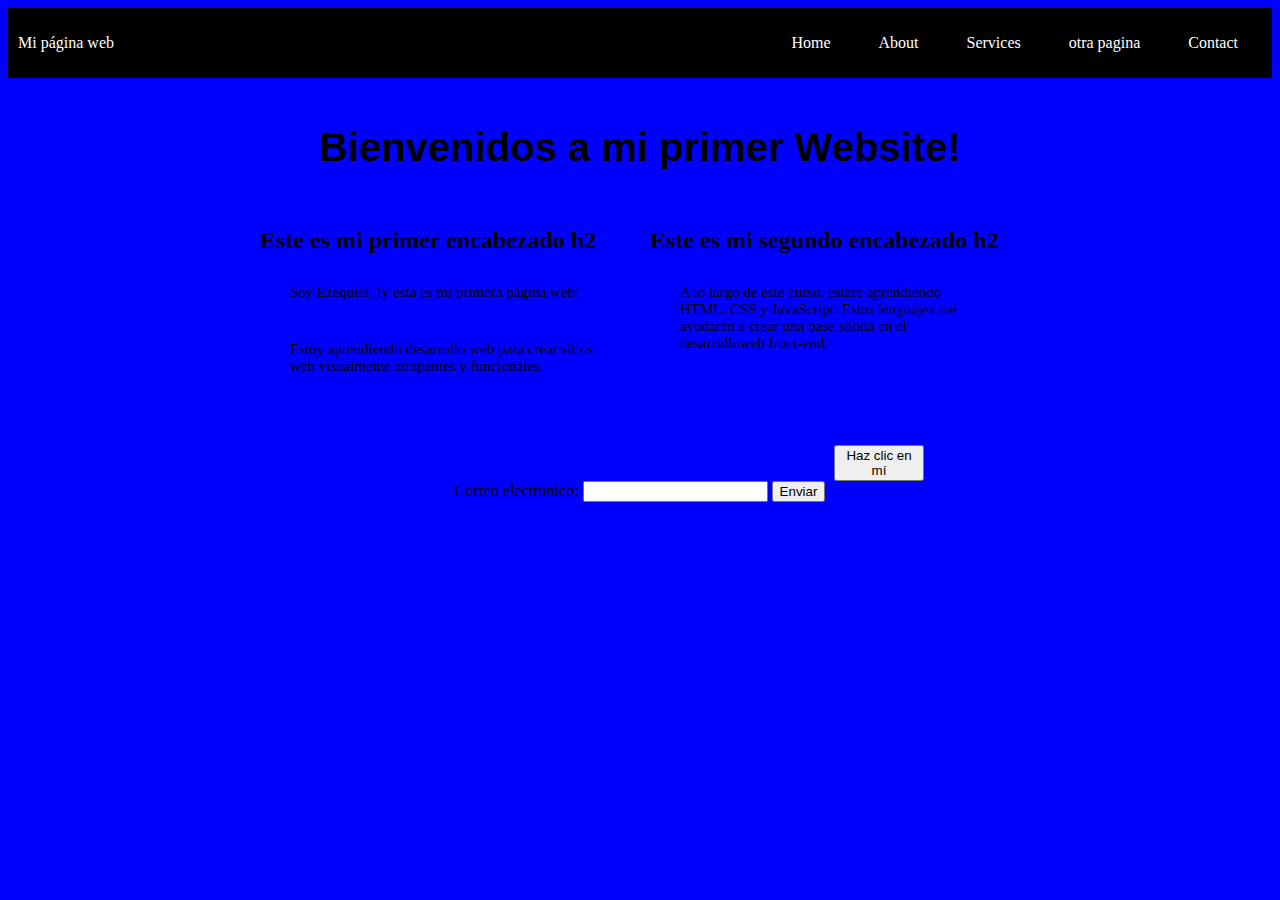
<file: index.html>
<!DOCTYPE html>
<html>
 <head>
   <meta charset="UTF-8"/>
    <title>Página Nueva</title>
    <link rel="stylesheet" type="text/css" href="estilo.css">
    <script src="java.js"></script>
 </head>

<body>



  <div class="container-nav">
    <nav class="navbar" role="navigation">
      <a href="index.html" class="brand">Mi página web</a>
      <ul class="nav-links">
        <li><a href="index.html">Home</a></li>
        <li><a href="about.html">About</a></li>
        <li><a href="services.html">Services</a></li>
        <li><a href="otrapagina.html">otra pagina</a></li>
        <li><a href="contact.html">Contact</a></li>
      </ul>
    </nav>
    <button class="button-menu-toggle">Menu</button>
  </div>






  <div class="container">
   <h1>Bienvenidos a mi primer Website!</h1>
    <div class="row">
      <div class="column">
       <h2>Este es mi primer encabezado h2</h2>
       <p>Soy Ezequiel, !y esta es mi primera página web!</p>

       <p>Estoy aprendiendo desarrollo web para crear sitios web
       visualmente atrapantes y funcionales.</p>
      </div>


      <div class="column">
       <h2>Este es mi segundo encabezado h2</h2>

       <p>A lo largo de este curso, estare aprendiendo HTML, CSS y JavaScript. 
       Estos lenguajes me ayudarán a crear una base sólida en el desarrolloweb front-end.</p>
      </div>
    </div>
  </div>
  <button class="boton" onclick="showAlert()">Haz clic en mí</button>






  <form id="myForm">
    <label for="email">Correo electronico:</label>
    <input type="email" id="email" name="email" required>
    <button type="submit">Enviar</button>
  </form>





  
  
</body>


</html>
</file>
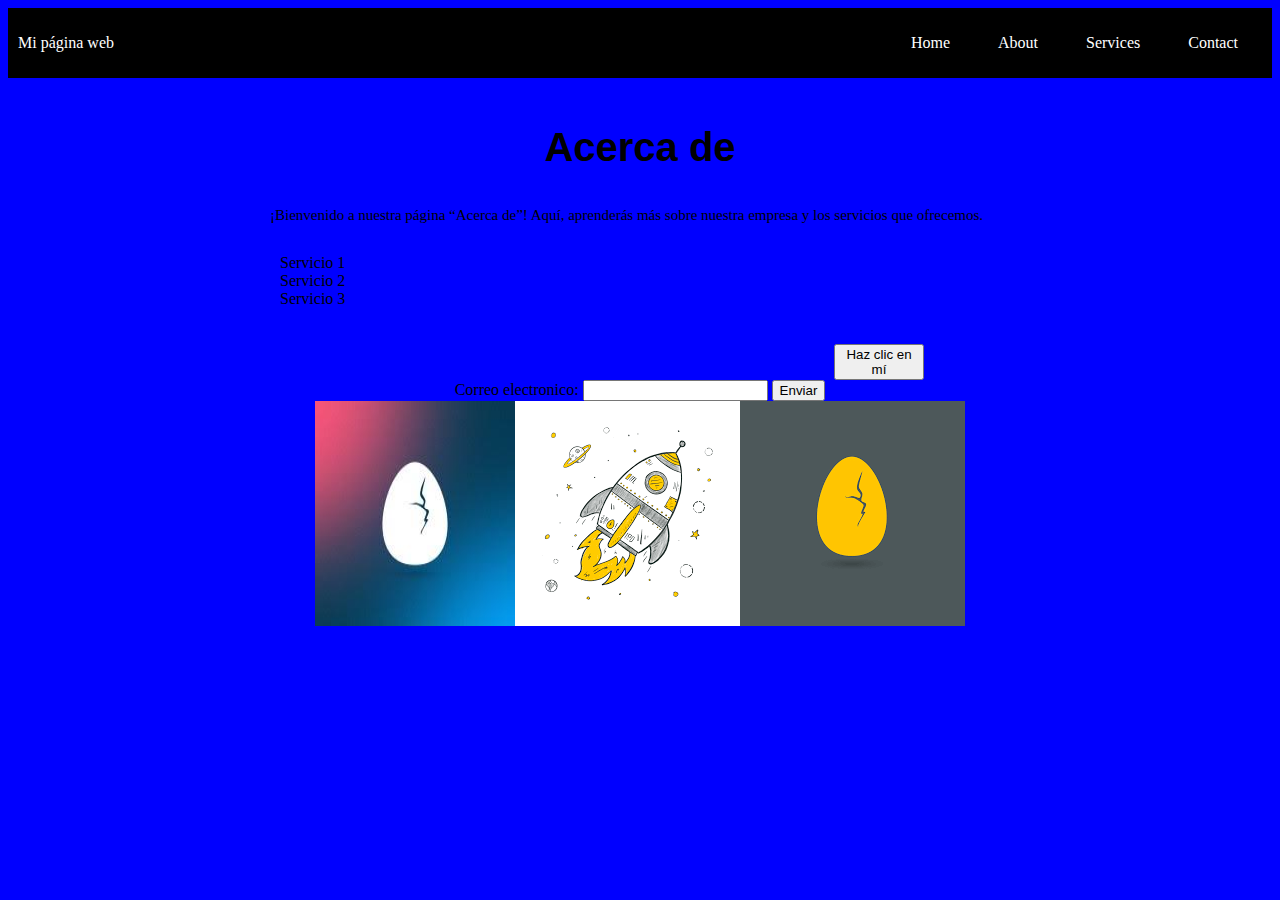
<file: about.html>
<!DOCTYPE html>
<html>
 <head>
   <meta charset="UTF-8"/>
    <title>Acerca de</title>
    <link rel="stylesheet" type="text/css" href="estilo.css">
    <script src=""></script>
 </head>

<body>
 


    <div class="container-nav">
        <nav class="navbar" role="navigation">
          <a href="mi-primer-website.html" class="brand">Mi página web</a>
          <ul class="nav-links">
            <li><a href="mi-primer-website.html">Home</a></li>
            <li><a href="about.html">About</a></li>
            <li><a href="services.html">Services</a></li>
            <li><a href="contact.html">Contact</a></li>
          </ul>
        </nav>
        <button class="button-menu-toggle">Menu</button>
      </div>


    
    
    
    
    
      <div class="container">
        <h1>Acerca de</h1>
        <p>¡Bienvenido a nuestra página “Acerca de”! Aquí, aprenderás más sobre nuestra empresa y los servicios que ofrecemos.</p>
        <ul>
          <li>Servicio 1</li>
          <li>Servicio 2</li>
          <li>Servicio 3</li>
        </ul>
      </div>
      <button class="boton" onclick="showAlert()">Haz clic en mí</button>
    
    
    
    
    
    
      <form id="myForm">
        <label for="email">Correo electronico:</label>
        <input type="email" id="email" name="email" required>
        <button type="submit">Enviar</button>
      </form>
    
    
      <div class="imagenes">

        <img src="imagenes/egg.jpg" alt="primera foto"/>
        <img src="imagenes/egg2.png" alt="segunda foto"/>
        <img src="imagenes/egg3.png" alt="tercer foto"/>
  
      </div>
      
    

  
  
</body>


</html>
</file>
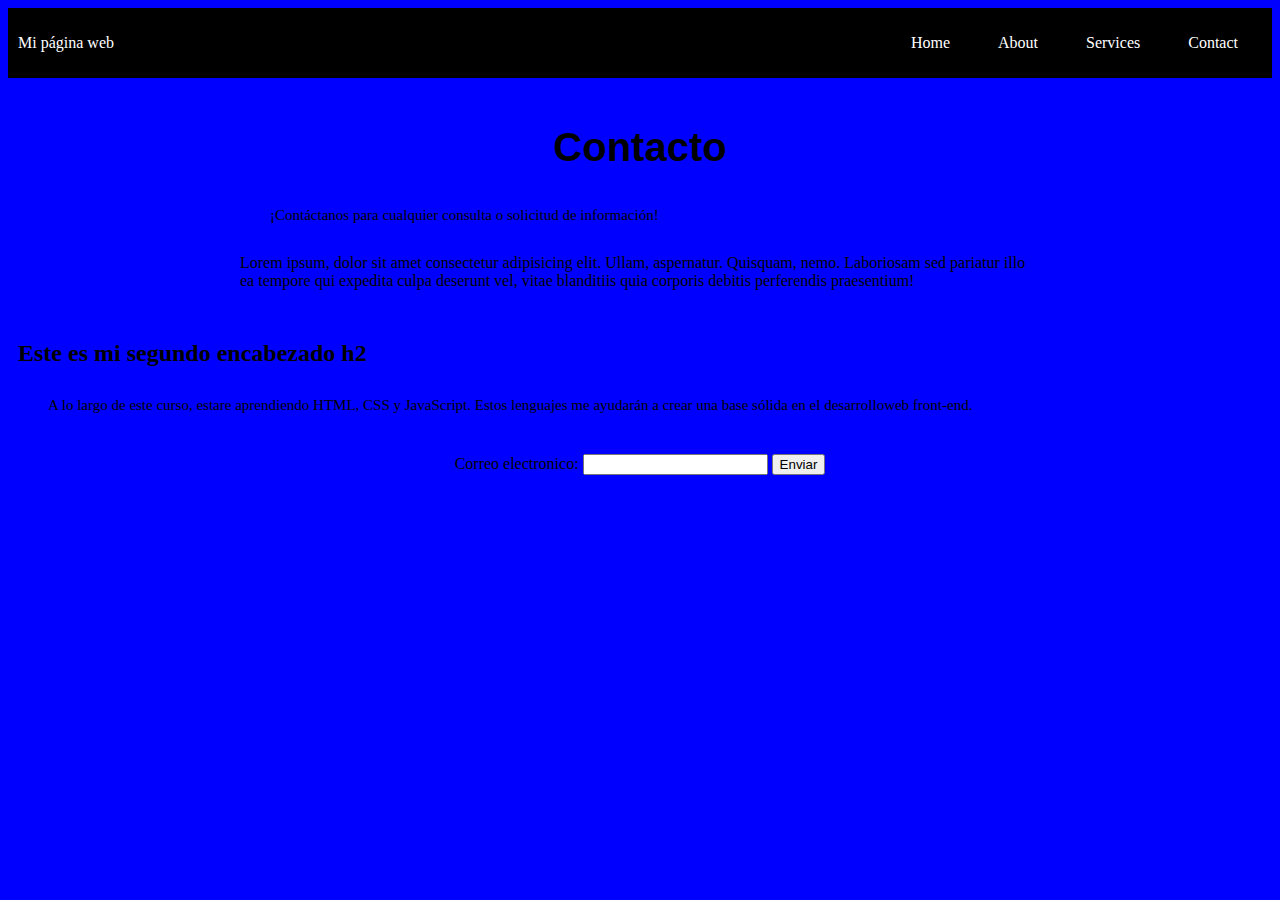
<file: contact.html>
<!DOCTYPE html>
<html>
 <head>
   <meta charset="UTF-8"/>
    <title>Contacto</title>
    <link rel="stylesheet" type="text/css" href="estilo.css">
    <script src=""></script>
 </head>

<body>

</body>

<div class="container-nav">
    <nav class="navbar" role="navigation">
      <a href="mi-primer-website.html" class="brand">Mi página web</a>
      <ul class="nav-links">
        <li><a href="mi-primer-website.html">Home</a></li>
        <li><a href="about.html">About</a></li>
        <li><a href="services.html">Services</a></li>
        <li><a href="contact.html">Contact</a></li>
      </ul>
    </nav>
    <button class="button-menu-toggle">Menu</button>
  </div>






  <div class="container">
    <h1>Contacto</h1>
    <p>¡Contáctanos para cualquier consulta o solicitud de información!</p>
    <form>
      Lorem ipsum, dolor sit amet consectetur adipisicing elit. Ullam, aspernatur. 
      Quisquam, nemo.
       Laboriosam sed pariatur illo 
       ea tempore qui expedita culpa deserunt vel, 
       vitae blanditiis quia
       corporis debitis perferendis praesentium!
    </form>
      </div>


      <div class="column">
       <h2>Este es mi segundo encabezado h2</h2>

       <p>A lo largo de este curso, estare aprendiendo HTML, CSS y JavaScript. 
       Estos lenguajes me ayudarán a crear una base sólida en el desarrolloweb front-end.</p>
      </div>
    </div>
  </div>






  <form id="myForm">
    <label for="email">Correo electronico:</label>
    <input type="email" id="email" name="email" required>
    <button type="submit">Enviar</button>
  </form>




</html>
</file>
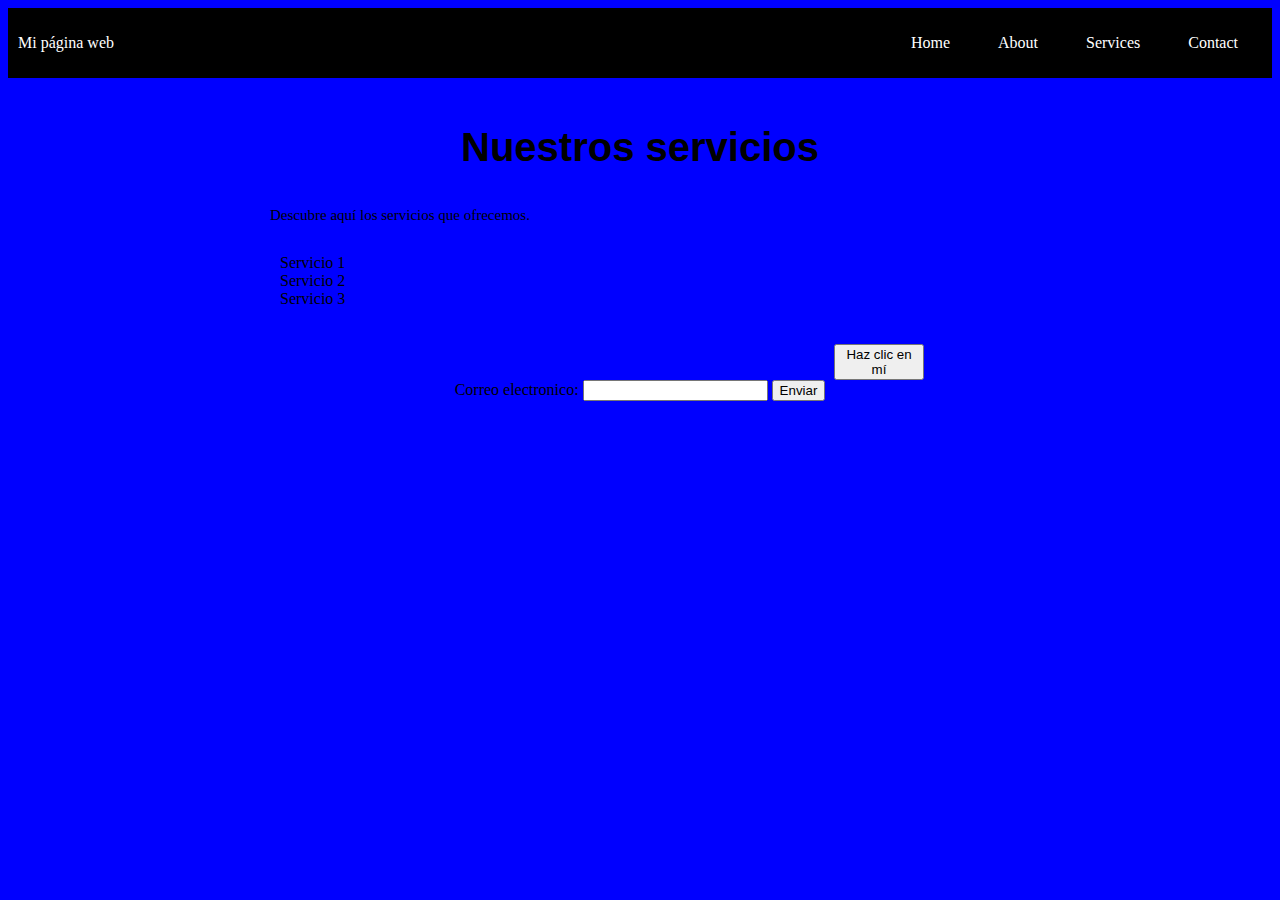
<file: services.html>
<!DOCTYPE html>
<html>
 <head>
   <meta charset="UTF-8"/>
    <title>Servicios</title>
    <link rel="stylesheet" type="text/css" href="estilo.css">
    <script src=""></script>
 </head>

<body>



    <div class="container-nav">
        <nav class="navbar" role="navigation">
          <a href="mi-primer-website.html" class="brand">Mi página web</a>
          <ul class="nav-links">
            <li><a href="mi-primer-website.html">Home</a></li>
            <li><a href="about.html">About</a></li>
            <li><a href="services.html">Services</a></li>
            <li><a href="contact.html">Contact</a></li>
          </ul>
        </nav>
        <button class="button-menu-toggle">Menu</button>
      </div>
    
    
    
    
    
    
      <div class="container">
        <h1>Nuestros servicios</h1>
        <p>Descubre aquí los servicios que ofrecemos.</p>
        <ul>
          <li>Servicio 1</li>
          <li>Servicio 2</li>
          <li>Servicio 3</li>
        </ul>
      </div>
      <button class="boton" onclick="showAlert()">Haz clic en mí</button>
    
    
    
    
    
    
      <form id="myForm">
        <label for="email">Correo electronico:</label>
        <input type="email" id="email" name="email" required>
        <button type="submit">Enviar</button>
      </form>
    
    
    
    

  
  
</body>


</html>
</file>
<file: estilo.css>
body {
    background-color: blue;
    color: black;


}

h1 {
    font-family: Arial, Helvetica, sans-serif;
    font-size: 40px;
    text-align: center;
}

p {
    font-family: Georgia, 'Times New Roman', Times, serif;
    font-size: 15px;
    padding: 10px;
    margin: 20px;
}

.container {
    max-width: 800px;
    margin: auto;
    padding: 20px;

}

.row {
    display: flex;
    flex-wrap: wrap;
    margin: 10px;
}

.column {
    flex: 1;
    padding: 10px;
}

@media (max-width: 600px) {
    .column {
        flex: 100%;
    }
}




.boton {
  margin: 0 826px;
  width: 90px;
  
}


.imagenes {
  display: flex;
  flex-wrap: wrap;
  justify-content: center;

}

#myForm {
  text-align: center;

}

.container-nav {
  display: flex;
  padding: 10px;
  height: 50px;
  background-color: black;
 }


 .navbar {
  display: flex;
  justify-content: space-between;
  width: 100%;
 }


 .brand {
  display: flex;
  align-items: center;
 }  


 li>a {
  padding: 8px 24px;
 }


 li {
  list-style-type: none;
 }


 a {
  color: white;
  text-decoration:none;
 }


 .nav-links {
  display: flex;
  align-items: center;
 }


 .button-menu-toggle {
  display: none;
 }




@media (max-width: 768px) {
    .column {
      flex: 100%;
    }
  
  
    .nav-links {
      display: none;
    }
  
  
    .button-menu-toggle {
      display: block;
      background-color: white;
      border:none;
      border-radius: 50px;
      padding: 0 24px;
      font-family: monospace;
      font-weight: bold;
      font-size: 20px;
    }
   
    .nav-links.nav-links-responsive {
      position: absolute;
      display: flex;
      background-color: rgba(20,20,20,0.95);
      width: 100%;
      height: 100%;
      top: 70px;
      left: 0;
      flex-direction: column;
      padding-top: 200px;
      align-items: center;
      gap:70px;
      font-size: 40px;
  
  
    }

    .imagenes{
      flex-direction: column;
      padding: 80px;
      justify-content: center;

    }


}
</file>
